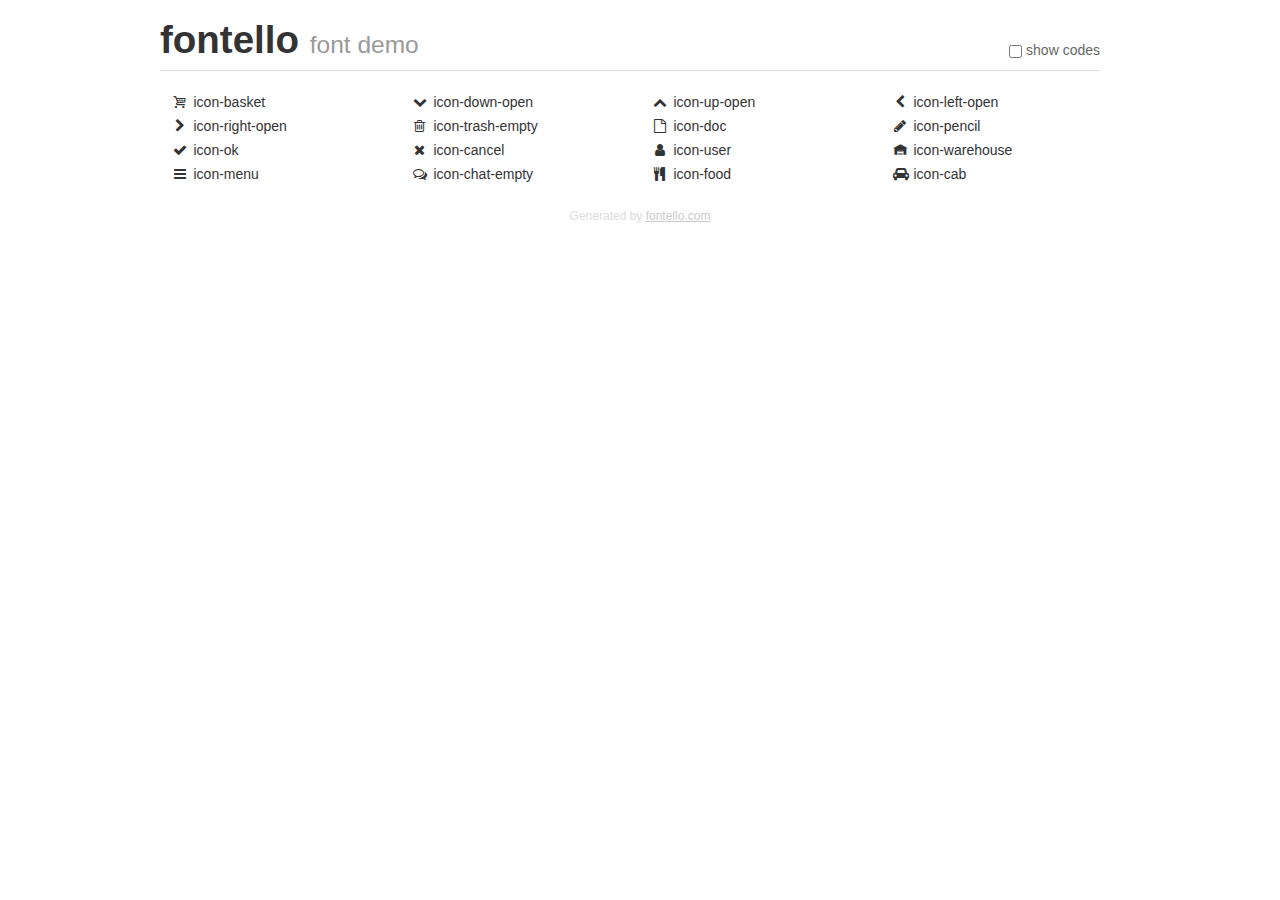
<file: src/fontello/demo.html>
<!DOCTYPE html>
<html>
  <head><!--[if lt IE 9]><script language="javascript" type="text/javascript" src="//html5shim.googlecode.com/svn/trunk/html5.js"></script><![endif]-->
    <meta charset="UTF-8"><style>/*
 * Bootstrap v2.2.1
 *
 * Copyright 2012 Twitter, Inc
 * Licensed under the Apache License v2.0
 * http://www.apache.org/licenses/LICENSE-2.0
 *
 * Designed and built with all the love in the world @twitter by @mdo and @fat.
 */
.clearfix {
  *zoom: 1;
}
.clearfix:before,
.clearfix:after {
  display: table;
  content: "";
  line-height: 0;
}
.clearfix:after {
  clear: both;
}
html {
  font-size: 100%;
  -webkit-text-size-adjust: 100%;
  -ms-text-size-adjust: 100%;
}
a:focus {
  outline: thin dotted #333;
  outline: 5px auto -webkit-focus-ring-color;
  outline-offset: -2px;
}
a:hover,
a:active {
  outline: 0;
}
button,
input,
select,
textarea {
  margin: 0;
  font-size: 100%;
  vertical-align: middle;
}
button,
input {
  *overflow: visible;
  line-height: normal;
}
button::-moz-focus-inner,
input::-moz-focus-inner {
  padding: 0;
  border: 0;
}
body {
  margin: 0;
  font-family: "Helvetica Neue", Helvetica, Arial, sans-serif;
  font-size: 14px;
  line-height: 20px;
  color: #333;
  background-color: #fff;
}
a {
  color: #08c;
  text-decoration: none;
}
a:hover {
  color: #005580;
  text-decoration: underline;
}
.row {
  margin-left: -20px;
  *zoom: 1;
}
.row:before,
.row:after {
  display: table;
  content: "";
  line-height: 0;
}
.row:after {
  clear: both;
}
[class*="span"] {
  float: left;
  min-height: 1px;
  margin-left: 20px;
}
.container,
.navbar-static-top .container,
.navbar-fixed-top .container,
.navbar-fixed-bottom .container {
  width: 940px;
}
.span12 {
  width: 940px;
}
.span11 {
  width: 860px;
}
.span10 {
  width: 780px;
}
.span9 {
  width: 700px;
}
.span8 {
  width: 620px;
}
.span7 {
  width: 540px;
}
.span6 {
  width: 460px;
}
.span5 {
  width: 380px;
}
.span4 {
  width: 300px;
}
.span3 {
  width: 220px;
}
.span2 {
  width: 140px;
}
.span1 {
  width: 60px;
}
[class*="span"].pull-right,
.row-fluid [class*="span"].pull-right {
  float: right;
}
.container {
  margin-right: auto;
  margin-left: auto;
  *zoom: 1;
}
.container:before,
.container:after {
  display: table;
  content: "";
  line-height: 0;
}
.container:after {
  clear: both;
}
p {
  margin: 0 0 10px;
}
.lead {
  margin-bottom: 20px;
  font-size: 21px;
  font-weight: 200;
  line-height: 30px;
}
small {
  font-size: 85%;
}
h1 {
  margin: 10px 0;
  font-family: inherit;
  font-weight: bold;
  line-height: 20px;
  color: inherit;
  text-rendering: optimizelegibility;
}
h1 small {
  font-weight: normal;
  line-height: 1;
  color: #999;
}
h1 {
  line-height: 40px;
}
h1 {
  font-size: 38.5px;
}
h1 small {
  font-size: 24.5px;
}
body {
  margin-top: 90px;
}
.header {
  position: fixed;
  top: 0;
  left: 50%;
  margin-left: -480px;
  background-color: #fff;
  border-bottom: 1px solid #ddd;
  padding-top: 10px;
  z-index: 10;
}
.footer {
  color: #ddd;
  font-size: 12px;
  text-align: center;
  margin-top: 20px;
}
.footer a {
  color: #ccc;
  text-decoration: underline;
}
.the-icons {
  font-size: 14px;
  line-height: 24px;
}
.switch {
  position: absolute;
  right: 0;
  bottom: 10px;
  color: #666;
}
.switch input {
  margin-right: 0.3em;
}
.codesOn .i-name {
  display: none;
}
.codesOn .i-code {
  display: inline;
}
.i-code {
  display: none;
}
@font-face {
      font-family: 'fontello';
      src: url('./font/fontello.eot?78595091');
      src: url('./font/fontello.eot?78595091#iefix') format('embedded-opentype'),
           url('./font/fontello.woff?78595091') format('woff'),
           url('./font/fontello.ttf?78595091') format('truetype'),
           url('./font/fontello.svg?78595091#fontello') format('svg');
      font-weight: normal;
      font-style: normal;
    }
     
     
    .demo-icon
    {
      font-family: "fontello";
      font-style: normal;
      font-weight: normal;
      speak: none;
     
      display: inline-block;
      text-decoration: inherit;
      width: 1em;
      margin-right: .2em;
      text-align: center;
      /* opacity: .8; */
     
      /* For safety - reset parent styles, that can break glyph codes*/
      font-variant: normal;
      text-transform: none;
     
      /* fix buttons height, for twitter bootstrap */
      line-height: 1em;
     
      /* Animation center compensation - margins should be symmetric */
      /* remove if not needed */
      margin-left: .2em;
     
      /* You can be more comfortable with increased icons size */
      /* font-size: 120%; */
     
      /* Font smoothing. That was taken from TWBS */
      -webkit-font-smoothing: antialiased;
      -moz-osx-font-smoothing: grayscale;
     
      /* Uncomment for 3D effect */
      /* text-shadow: 1px 1px 1px rgba(127, 127, 127, 0.3); */
    }
     </style>
    <link rel="stylesheet" href="css/animation.css"><!--[if IE 7]><link rel="stylesheet" href="css/" + font.fontname + "-ie7.css"><![endif]-->
    <script>
      function toggleCodes(on) {
        var obj = document.getElementById('icons');
      
        if (on) {
          obj.className += ' codesOn';
        } else {
          obj.className = obj.className.replace(' codesOn', '');
        }
      }
      
    </script>
  </head>
  <body>
    <div class="container header">
      <h1>fontello <small>font demo</small></h1>
      <label class="switch">
        <input type="checkbox" onclick="toggleCodes(this.checked)">show codes
      </label>
    </div>
    <div class="container" id="icons">
      <div class="row">
        <div class="the-icons span3" title="Code: 0xe800"><i class="demo-icon icon-basket">&#xe800;</i> <span class="i-name">icon-basket</span><span class="i-code">0xe800</span></div>
        <div class="the-icons span3" title="Code: 0xe801"><i class="demo-icon icon-down-open">&#xe801;</i> <span class="i-name">icon-down-open</span><span class="i-code">0xe801</span></div>
        <div class="the-icons span3" title="Code: 0xe802"><i class="demo-icon icon-up-open">&#xe802;</i> <span class="i-name">icon-up-open</span><span class="i-code">0xe802</span></div>
        <div class="the-icons span3" title="Code: 0xe803"><i class="demo-icon icon-left-open">&#xe803;</i> <span class="i-name">icon-left-open</span><span class="i-code">0xe803</span></div>
      </div>
      <div class="row">
        <div class="the-icons span3" title="Code: 0xe804"><i class="demo-icon icon-right-open">&#xe804;</i> <span class="i-name">icon-right-open</span><span class="i-code">0xe804</span></div>
        <div class="the-icons span3" title="Code: 0xe805"><i class="demo-icon icon-trash-empty">&#xe805;</i> <span class="i-name">icon-trash-empty</span><span class="i-code">0xe805</span></div>
        <div class="the-icons span3" title="Code: 0xe806"><i class="demo-icon icon-doc">&#xe806;</i> <span class="i-name">icon-doc</span><span class="i-code">0xe806</span></div>
        <div class="the-icons span3" title="Code: 0xe807"><i class="demo-icon icon-pencil">&#xe807;</i> <span class="i-name">icon-pencil</span><span class="i-code">0xe807</span></div>
      </div>
      <div class="row">
        <div class="the-icons span3" title="Code: 0xe808"><i class="demo-icon icon-ok">&#xe808;</i> <span class="i-name">icon-ok</span><span class="i-code">0xe808</span></div>
        <div class="the-icons span3" title="Code: 0xe809"><i class="demo-icon icon-cancel">&#xe809;</i> <span class="i-name">icon-cancel</span><span class="i-code">0xe809</span></div>
        <div class="the-icons span3" title="Code: 0xe80a"><i class="demo-icon icon-user">&#xe80a;</i> <span class="i-name">icon-user</span><span class="i-code">0xe80a</span></div>
        <div class="the-icons span3" title="Code: 0xe840"><i class="demo-icon icon-warehouse">&#xe840;</i> <span class="i-name">icon-warehouse</span><span class="i-code">0xe840</span></div>
      </div>
      <div class="row">
        <div class="the-icons span3" title="Code: 0xf0c9"><i class="demo-icon icon-menu">&#xf0c9;</i> <span class="i-name">icon-menu</span><span class="i-code">0xf0c9</span></div>
        <div class="the-icons span3" title="Code: 0xf0e6"><i class="demo-icon icon-chat-empty">&#xf0e6;</i> <span class="i-name">icon-chat-empty</span><span class="i-code">0xf0e6</span></div>
        <div class="the-icons span3" title="Code: 0xf0f5"><i class="demo-icon icon-food">&#xf0f5;</i> <span class="i-name">icon-food</span><span class="i-code">0xf0f5</span></div>
        <div class="the-icons span3" title="Code: 0xf1b9"><i class="demo-icon icon-cab">&#xf1b9;</i> <span class="i-name">icon-cab</span><span class="i-code">0xf1b9</span></div>
      </div>
    </div>
    <div class="container footer">Generated by <a href="http://fontello.com">fontello.com</a></div>
  </body>
</html>
</file>
<file: src/fontello/css/animation.css>
/*
   Animation example, for spinners
*/
.animate-spin {
  -moz-animation: spin 2s infinite linear;
  -o-animation: spin 2s infinite linear;
  -webkit-animation: spin 2s infinite linear;
  animation: spin 2s infinite linear;
  display: inline-block;
}
@-moz-keyframes spin {
  0% {
    -moz-transform: rotate(0deg);
    -o-transform: rotate(0deg);
    -webkit-transform: rotate(0deg);
    transform: rotate(0deg);
  }

  100% {
    -moz-transform: rotate(359deg);
    -o-transform: rotate(359deg);
    -webkit-transform: rotate(359deg);
    transform: rotate(359deg);
  }
}
@-webkit-keyframes spin {
  0% {
    -moz-transform: rotate(0deg);
    -o-transform: rotate(0deg);
    -webkit-transform: rotate(0deg);
    transform: rotate(0deg);
  }

  100% {
    -moz-transform: rotate(359deg);
    -o-transform: rotate(359deg);
    -webkit-transform: rotate(359deg);
    transform: rotate(359deg);
  }
}
@-o-keyframes spin {
  0% {
    -moz-transform: rotate(0deg);
    -o-transform: rotate(0deg);
    -webkit-transform: rotate(0deg);
    transform: rotate(0deg);
  }

  100% {
    -moz-transform: rotate(359deg);
    -o-transform: rotate(359deg);
    -webkit-transform: rotate(359deg);
    transform: rotate(359deg);
  }
}
@-ms-keyframes spin {
  0% {
    -moz-transform: rotate(0deg);
    -o-transform: rotate(0deg);
    -webkit-transform: rotate(0deg);
    transform: rotate(0deg);
  }

  100% {
    -moz-transform: rotate(359deg);
    -o-transform: rotate(359deg);
    -webkit-transform: rotate(359deg);
    transform: rotate(359deg);
  }
}
@keyframes spin {
  0% {
    -moz-transform: rotate(0deg);
    -o-transform: rotate(0deg);
    -webkit-transform: rotate(0deg);
    transform: rotate(0deg);
  }

  100% {
    -moz-transform: rotate(359deg);
    -o-transform: rotate(359deg);
    -webkit-transform: rotate(359deg);
    transform: rotate(359deg);
  }
}
</file>
